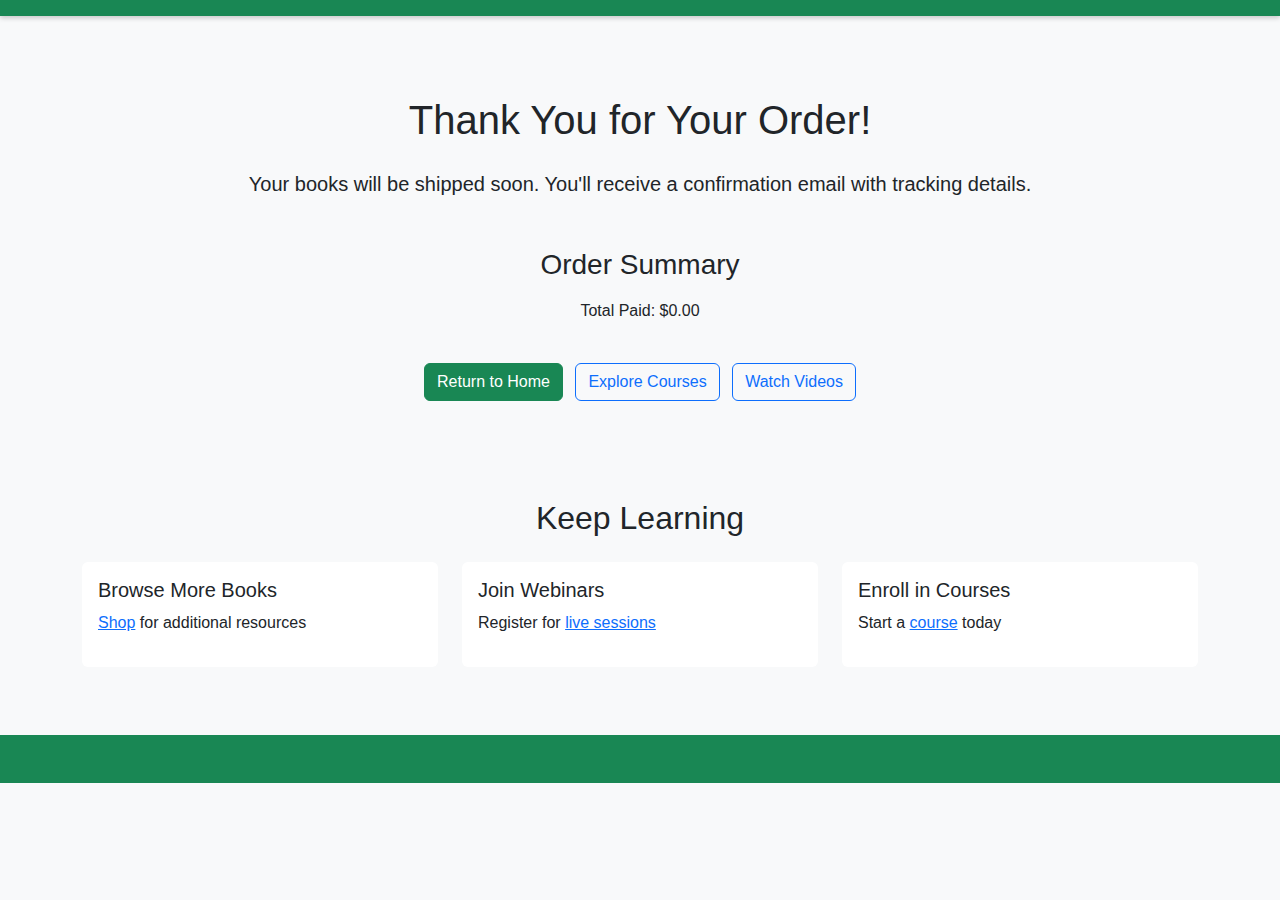
<file: thankyou.html>
<!DOCTYPE html>
<html lang="en">
<head>
    <meta charset="UTF-8">
    <meta name="viewport" content="width=device-width, initial-scale=1.0">
    <title>Thank You - AgriLearn</title>
    <link href="https://cdn.jsdelivr.net/npm/bootstrap@5.3.0/dist/css/bootstrap.min.css" rel="stylesheet">
    <link rel="stylesheet" href="styles.css">
</head>
<body>
    <!-- Same Navbar -->
    <nav class="navbar navbar-expand-lg navbar-dark bg-success fixed-top">
        <!-- Same as books.html with cart -->
    </nav>

    <!-- Same Sidebar -->
    <div class="sidebar bg-light">
        <!-- Same as before -->
    </div>

    <div class="main-content">
        <section class="container mt-5 pt-5 text-center">
            <h1 class="mb-4">Thank You for Your Order!</h1>
            <p class="lead">Your books will be shipped soon. You'll receive a confirmation email with tracking details.</p>
            <div class="my-5">
                <i class="bi bi-check-circle-fill text-success" style="font-size: 4rem;"></i>
            </div>
            <div class="row justify-content-center">
                <div class="col-md-6">
                    <h3>Order Summary</h3>
                    <div id="orderSummary" class="text-start"></div>
                    <p class="mt-3">Total Paid: $<span id="orderTotal">0.00</span></p>
                </div>
            </div>
            <div class="mt-4">
                <a href="index.html" class="btn btn-success me-2">Return to Home</a>
                <a href="courses.html" class="btn btn-outline-primary me-2">Explore Courses</a>
                <a href="videos.html" class="btn btn-outline-primary">Watch Videos</a>
            </div>
        </section>

        <!-- Continue Learning -->
        <section class="container my-5">
            <h2 class="text-center mb-4">Keep Learning</h2>
            <div class="row">
                <div class="col-md-4">
                    <div class="card">
                        <div class="card-body">
                            <h5>Browse More Books</h5>
                            <p><a href="books.html">Shop</a> for additional resources</p>
                        </div>
                    </div>
                </div>
                <div class="col-md-4">
                    <div class="card">
                        <div class="card-body">
                            <h5>Join Webinars</h5>
                            <p>Register for <a href="webinars.html">live sessions</a></p>
                        </div>
                    </div>
                </div>
                <div class="col-md-4">
                    <div class="card">
                        <div class="card-body">
                            <h5>Enroll in Courses</h5>
                            <p>Start a <a href="courses.html">course</a> today</p>
                        </div>
                    </div>
                </div>
            </div>
        </section>
    </div>

    <!-- Same Footer -->
    <footer class="bg-success text-white py-4" id="contact">
        <!-- Same as before -->
    </footer>

    <script src="https://cdn.jsdelivr.net/npm/bootstrap@5.3.0/dist/js/bootstrap.bundle.min.js"></script>
    <script src="script.js"></script>
</body>
</html>
</file>
<file: styles.css>
body {
	font-family: Arial, sans-serif;
	line-height: 1.6;
	scroll-behavior: smooth;
	background-color: #f8f9fa;
}

.carousel-item img {
	height: 650px;
	object-fit: cover;
}

.card {
	transition: transform 0.3s, box-shadow 0.3s;
	border: none;
}

.card:hover {
	transform: translateY(-5px);
	box-shadow: 0 5px 15px rgba(0, 0, 0, 0.2);
}

.navbar {
	box-shadow: 0 2px 5px rgba(0, 0, 0, 0.2);
}

section {
	padding: 30px 0 20px;
}

.badge {
	font-size: 0.9em;
}

footer {
	position: relative;
}

.video-card .ratio {
	background: #000;
}

.list-group-item-action:hover {
	background-color: #e9ecef;
}

.btn {
	transition: all 0.3s;
}

.btn:hover {
	transform: scale(1.05);
}
/* Previous styles remain */

.cart-item {
	display: flex;
	justify-content: space-between;
	align-items: center;
	margin-bottom: 10px;
	padding: 10px;
	border-bottom: 1px solid #dee2e6;
}

.cart-item button {
	font-size: 0.8rem;
}

.bi-check-circle-fill {
	font-size: 4rem;
}

.carousel-caption {
	position: absolute;
	right: 15%;
	bottom: 10.25rem !important;
	left: 15%;
	padding-top: 1.25rem;
	padding-bottom: 1.25rem;
	color: #fff;
	text-align: center;
}

.nav-link {
	display: block;
	padding: var(--bs-nav-link-padding-y) var(--bs-nav-link-padding-x);
	font-size: var(--bs-nav-link-font-size);
	font-weight: var(--bs-nav-link-font-weight);
	color: var(--bs-nav-link-color);
	text-decoration: none;
	background: 0 0;
	border: 0;
	transition: color 0.15s ease-in-out, background-color 0.15s ease-in-out, border-color 0.15s ease-in-out;
}

.nav-link:hover {
	text-decoration: underline;
	font-weight: bold;
	color: #fff;
}

.active,
.nav-link:hover {
	text-decoration: underline;
	font-weight: bold;
	color: #fff;
}
</file>
